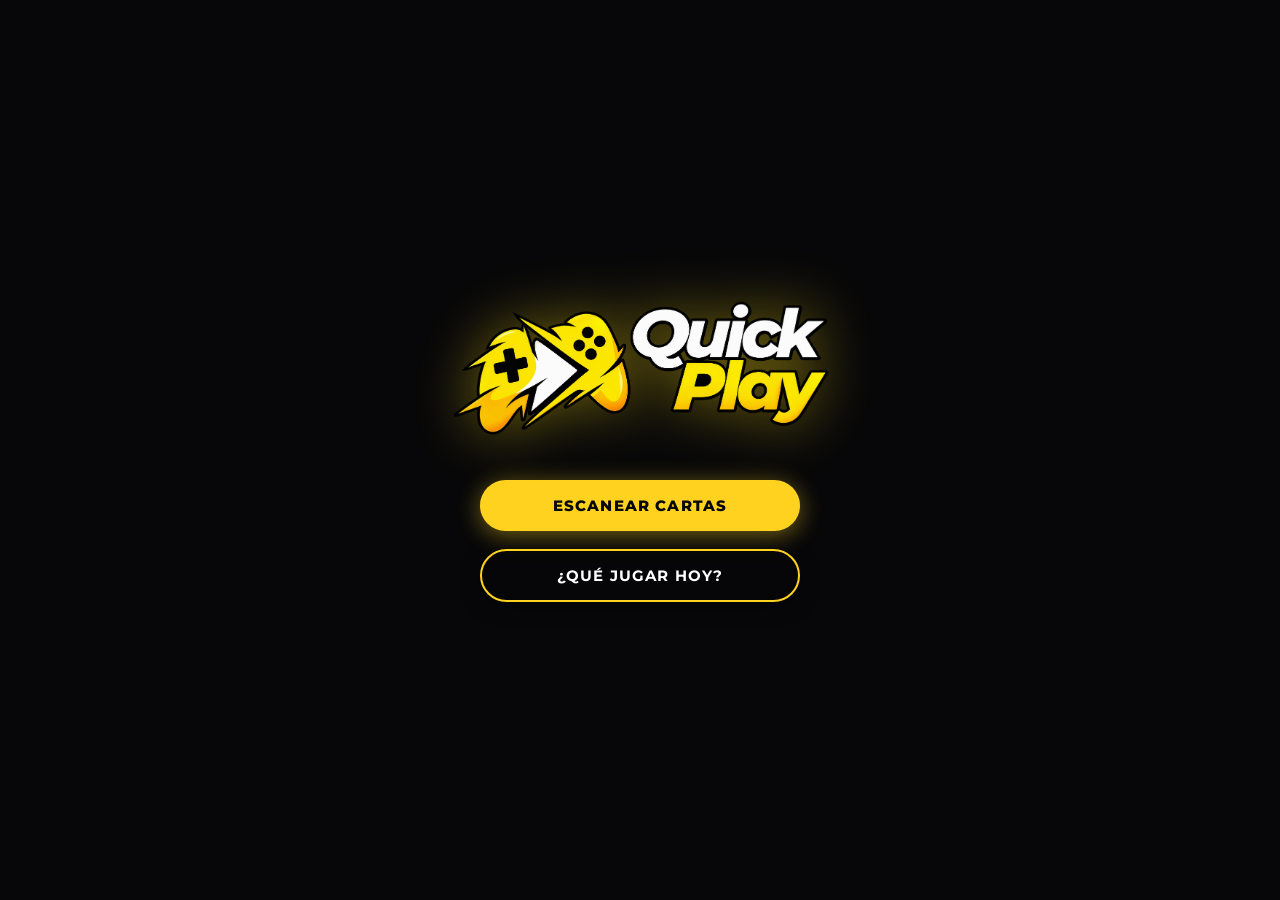
<file: index.html>
<!DOCTYPE html>
<html lang="es">

<head>
    <meta charset="UTF-8" />
    <meta name="viewport" content="width=device-width, initial-scale=1.0, viewport-fit=cover" />
    <title>QuickPlay — Menú Principal</title>
    <meta name="description"
        content="QuickPlay: Escaneá cartas en Realidad Aumentada o descubrí qué jugar hoy." />
    <meta name="theme-color" content="#070709" />
    <link rel="icon" type="image/png" href="assets/ui/logo.png" />
    <link rel="stylesheet" href="css/app.css" />
</head>

<body>

    <main class="home-screen" role="main">
        <!-- LOGO CON RESPLANDOR AMARILLO -->
        <img src="assets/ui/logo.png" id="quickplay-logo" alt="QuickPlay Logo" />

        <!-- CONTENEDOR VERTICAL DE ACCIONES -->
        <div class="menu-options">
            <a href="scan.html" class="btn-scan-action" role="button">
                ESCANEAR CARTAS
            </a>
            <a href="ruleta.html" class="btn-ruleta-action" role="button">
                ¿QUÉ JUGAR HOY?
            </a>
        </div>
    </main>

</body>

</html>
</file>
<file: css/app.css>
/* ============================================================
   QuickPlay AR — app.css
   Tipografía: Montserrat (Google Fonts)
   ============================================================ */

@import url('https://fonts.googleapis.com/css2?family=Montserrat:wght@400;600;700;900&display=swap');

/* ── Reset / Base ─────────────────────────────────────────── */
*, *::before, *::after { box-sizing: border-box; margin: 0; padding: 0; }

html, body {
    width: 100%;
    height: 100%;
    overflow: hidden;
    background-color: #070709;
    font-family: 'Montserrat', sans-serif;
    color: #fff;
}

canvas { display: block; }

/* ── AR Container ─────────────────────────────────────────── */
#ar-container {
    position: fixed;
    inset: 0;
    width: 100vw;
    height: 100vh;
    overflow: hidden;
    z-index: 1;
}

#ar-container video { z-index: -2; }

/* ── Three.js player wrapper ──────────────────────────────── */
#player-wrapper {
    position: fixed;
    inset: 0;
    z-index: 2;
    pointer-events: none;
}

/* ── Overlay de inicio ────────────────────────────────────── */
#overlay {
    position: fixed;
    inset: 0;
    display: flex;
    flex-direction: column;
    align-items: center;
    justify-content: center;
    gap: 0;
    background-color: #070807;
    z-index: 3000;
    transition: opacity 0.5s ease, visibility 0.5s ease;
}

#overlay.hidden {
    opacity: 0;
    visibility: hidden;
    pointer-events: none;
}

/* Logo */
#quickplay-logo {
    max-width: 380px;
    width: 85%;
    margin-bottom: 44px;
    filter: drop-shadow(0 0 28px rgba(249, 218, 18, 0.4));
    animation: logoPulse 3s ease-in-out infinite;
}

@keyframes logoPulse {
    0%, 100% { filter: drop-shadow(0 0 16px rgba(249, 218, 18, 0.3)); }
    50%       { filter: drop-shadow(0 0 32px rgba(249, 218, 18, 0.6)); }
}

/* Botón de inicio */
#start-button {
    padding: 16px 44px;
    font-family: 'Montserrat', sans-serif;
    font-size: 15px;
    font-weight: 700;
    letter-spacing: 0.08em;
    text-transform: uppercase;
    color: #070807;
    background: #f9da12;
    border: none;
    border-radius: 50px;
    cursor: pointer;
    transition: transform 0.18s ease, box-shadow 0.18s ease, background 0.18s ease;
    box-shadow: 0 4px 20px rgba(249, 218, 18, 0.4);
}

#start-button:hover {
    transform: translateY(-2px) scale(1.03);
    box-shadow: 0 8px 32px rgba(249, 218, 18, 0.65);
}

#start-button:active {
    transform: scale(0.97);
    background: #e6c800;
    box-shadow: 0 2px 10px rgba(249, 218, 18, 0.3);
}

/* Barra de progreso */
#progress-container {
    display: none;                 /* JS lo muestra como flex */
    flex-direction: column;
    align-items: center;
    width: 70%;
    max-width: 320px;
    margin-top: 32px;
    gap: 10px;
}

#progress-bar-track {
    width: 100%;
    height: 6px;
    background: rgba(255,255,255,0.15);
    border-radius: 6px;
    overflow: hidden;
}

#progress-bar-fill {
    width: 0%;
    height: 100%;
    background: linear-gradient(90deg, #f9da12, #ffb800);
    border-radius: 6px;
    transition: width 0.3s ease;
}

#progress-label {
    font-size: 12px;
    font-weight: 600;
    letter-spacing: 0.04em;
    color: rgba(255,255,255,0.6);
    text-transform: uppercase;
}

/* ── HUD — barra inferior fija ────────────────────────────── */
#hud-bottom-bar {
    display: flex;
    position: fixed;
    bottom: 24px;
    left: 50%;
    transform: translateX(-50%);
    z-index: 2500;

    align-items: center;
    gap: 12px;

    background: #000000;
    border-radius: 40px;
    padding: 10px 18px;
    border: 1px solid rgba(255,255,255,0.1);
    box-shadow: 0 8px 30px rgba(0,0,0,0.8);
}

/* Botones circulares */
.hud-btn {
    width: 48px;
    height: 48px;
    border-radius: 50%;
    background-color: #070807;
    border: 2px solid transparent;
    display: flex;
    align-items: center;
    justify-content: center;
    padding: 8px;
    cursor: pointer;
    outline: none;
    -webkit-tap-highlight-color: transparent;
    transition: transform 0.18s ease,
                border-color 0.18s ease,
                box-shadow 0.18s ease;
}

.hud-btn.active {
    border: 2px solid #f9da12;
    box-shadow: 0 0 12px rgba(249, 218, 18, 0.5);
    transform: scale(1.06);
}

.hud-btn img,
.hud-btn svg {
    width: 24px;
    height: 24px;
    object-fit: contain;
    display: block;
    pointer-events: none;
}

/* Hover (no-touch) */
@media (hover: hover) {
    .hud-btn:not(.active):hover {
        border-color: rgba(249, 218, 18, 0.35);
        transform: scale(1.04);
        box-shadow: 0 0 8px rgba(249, 218, 18, 0.25);
    }
}

/* ── Debug log ────────────────────────────────────────────── */
#log {
    position: fixed;
    top: 0; left: 0;
    background: rgba(0,0,0,0.55);
    color: #0f0;
    font-size: 11px;
    padding: 6px 8px;
    max-height: 120px;
    overflow-y: auto;
    z-index: 9999;
    display: none;  /* activar manualmente si se necesita */
}

/* ── Botón Volver Flotante (Liquid Glass) ──────────────────── */
.btn-back {
    position: fixed;
    top: 20px;
    left: 20px;
    z-index: 9999;
    display: inline-flex;
    align-items: center;
    justify-content: center;
    padding: 10px 20px;
    background: rgba(7, 7, 9, 0.75);
    border: 1px solid rgba(255, 210, 31, 0.3);
    backdrop-filter: blur(8px);
    -webkit-backdrop-filter: blur(8px);
    color: #ffffff;
    font-family: 'Montserrat', sans-serif;
    font-size: 13px;
    font-weight: 700;
    letter-spacing: 0.06em;
    text-transform: uppercase;
    text-decoration: none;
    border-radius: 50px;
    cursor: pointer;
    box-shadow: 0 4px 20px rgba(0, 0, 0, 0.5);
    transition: transform 0.2s ease, box-shadow 0.2s ease, background 0.2s ease, border-color 0.2s ease;
}

.btn-back:hover {
    transform: translateY(-2px);
    background: rgba(7, 7, 9, 0.9);
    border-color: #FFD21F;
    color: #FFD21F;
    box-shadow: 0 6px 24px rgba(255, 210, 31, 0.25);
}

.btn-back:active {
    transform: scale(0.96);
}

/* ── Menú Principal (Home) ─────────────────────────────────── */
.home-screen {
    position: fixed;
    inset: 0;
    display: flex;
    flex-direction: column;
    align-items: center;
    justify-content: center;
    background-color: #070709;
    padding: 24px;
    z-index: 100;
}

.menu-options {
    display: flex;
    flex-direction: column;
    align-items: center;
    width: 100%;
    max-width: 320px;
    gap: 18px;
}

/* Botón 1: ESCANEAR CARTAS */
.btn-scan-action {
    display: flex;
    align-items: center;
    justify-content: center;
    width: 100%;
    padding: 16px 28px;
    font-family: 'Montserrat', sans-serif;
    font-size: 15px;
    font-weight: 800;
    letter-spacing: 0.08em;
    text-transform: uppercase;
    text-decoration: none;
    color: #070709;
    background: #FFD21F;
    border: none;
    border-radius: 50px;
    cursor: pointer;
    box-shadow: 0 4px 24px rgba(255, 210, 31, 0.45);
    transition: transform 0.2s ease, box-shadow 0.2s ease, background 0.2s ease;
}

.btn-scan-action:hover {
    transform: translateY(-2px) scale(1.02);
    box-shadow: 0 8px 32px rgba(255, 210, 31, 0.7);
    background: #ffe047;
}

.btn-scan-action:active {
    transform: scale(0.98);
    background: #e6bd19;
}

/* Botón 2: ¿QUÉ JUGAR HOY? */
.btn-ruleta-action {
    display: flex;
    align-items: center;
    justify-content: center;
    width: 100%;
    padding: 15px 28px;
    font-family: 'Montserrat', sans-serif;
    font-size: 15px;
    font-weight: 700;
    letter-spacing: 0.08em;
    text-transform: uppercase;
    text-decoration: none;
    color: #ffffff;
    background: rgba(7, 7, 9, 0.65);
    border: 2px solid #FFD21F;
    border-radius: 50px;
    cursor: pointer;
    backdrop-filter: blur(8px);
    -webkit-backdrop-filter: blur(8px);
    box-shadow: 0 4px 20px rgba(0, 0, 0, 0.4);
    transition: transform 0.2s ease, box-shadow 0.2s ease, background 0.2s ease, color 0.2s ease, border-color 0.2s ease;
}

.btn-ruleta-action:hover {
    transform: translateY(-2px) scale(1.02);
    background: rgba(255, 210, 31, 0.12);
    box-shadow: 0 6px 28px rgba(255, 210, 31, 0.35);
    color: #FFD21F;
}

.btn-ruleta-action:active {
    transform: scale(0.98);
}

/* ── Pantalla Base Ruleta ─────────────────────────────────── */
#container {
    position: fixed;
    inset: 0;
    width: 100vw;
    height: 100vh;
    overflow: hidden;
    z-index: 1;
}

#container video {
    position: fixed !important;
    inset: 0 !important;
    width: 100vw !important;
    height: 100vh !important;
    object-fit: cover !important;
    z-index: 1 !important;
}

#container canvas {
    position: fixed !important;
    inset: 0 !important;
    width: 100vw !important;
    height: 100vh !important;
    z-index: 2 !important;
    pointer-events: none;
}

.ruleta-placeholder {
    display: flex;
    flex-direction: column;
    align-items: center;
    justify-content: center;
    min-height: 100vh;
    padding: 24px;
    text-align: center;
    color: #ffffff;
    position: fixed;
    inset: 0;
    z-index: 1000;
    background-color: #070709;
}

.ruleta-spinner {
    width: 48px;
    height: 48px;
    border: 3px solid rgba(255, 210, 31, 0.2);
    border-top-color: #FFD21F;
    border-radius: 50%;
    animation: spin 1s linear infinite;
    margin-bottom: 24px;
}

@keyframes spin {
    to { transform: rotate(360deg); }
}

.ruleta-msg {
    font-size: 16px;
    font-weight: 600;
    color: rgba(255, 255, 255, 0.8);
    letter-spacing: 0.04em;
}

/* ── UI Ruleta Facial ─────────────────────────────────────── */
#ruleta-ui {
    position: fixed;
    bottom: 32px;
    left: 50%;
    transform: translateX(-50%);
    display: none; /* JS lo muestra cuando MindAR está listo */
    flex-direction: column;
    align-items: center;
    gap: 12px;
    z-index: 2500;
    pointer-events: auto;
    width: 90%;
    max-width: 340px;
}

.btn-spin {
    display: inline-flex;
    align-items: center;
    justify-content: center;
    gap: 10px;
    padding: 16px 32px;
    background: #FFD21F;
    color: #070709;
    font-family: 'Montserrat', sans-serif;
    font-size: 15px;
    font-weight: 800;
    letter-spacing: 0.08em;
    text-transform: uppercase;
    border: none;
    border-radius: 50px;
    cursor: pointer;
    box-shadow: 0 4px 25px rgba(255, 210, 31, 0.5);
    transition: transform 0.2s ease, box-shadow 0.2s ease, background 0.2s ease;
    width: 100%;
}

.btn-spin:hover:not(:disabled) {
    transform: translateY(-2px) scale(1.02);
    box-shadow: 0 8px 32px rgba(255, 210, 31, 0.7);
    background: #ffe04d;
}

.btn-spin:active:not(:disabled) {
    transform: scale(0.97);
}

.btn-spin:disabled {
    opacity: 0.65;
    cursor: not-allowed;
    box-shadow: none;
}

.winner-banner {
    background: rgba(7, 7, 9, 0.85);
    border: 2px solid #FFD21F;
    border-radius: 20px;
    padding: 10px 20px;
    backdrop-filter: blur(10px);
    -webkit-backdrop-filter: blur(10px);
    color: #ffffff;
    font-family: 'Montserrat', sans-serif;
    font-size: 14px;
    font-weight: 700;
    text-align: center;
    letter-spacing: 0.05em;
    text-transform: uppercase;
    box-shadow: 0 0 20px rgba(255, 210, 31, 0.4);
    animation: popIn 0.3s cubic-bezier(0.175, 0.885, 0.32, 1.275);
}

@keyframes popIn {
    0% { transform: scale(0.8); opacity: 0; }
    100% { transform: scale(1); opacity: 1; }
}
</file>
